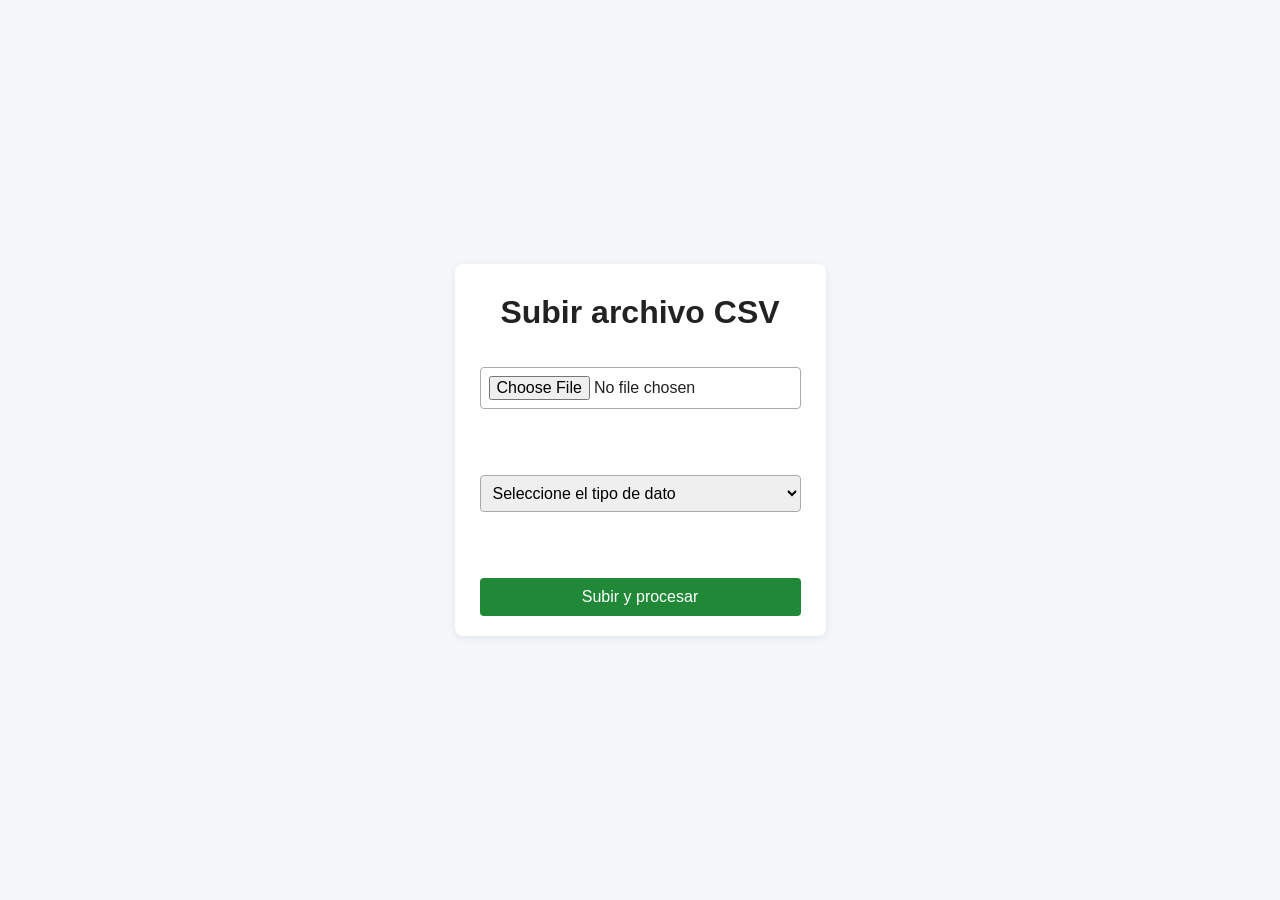
<file: index.html>
<!DOCTYPE html>
<html lang="en">
<head>
    <meta http-equiv="refresh" content="0; URL=subir_csv.html">
    <meta charset="UTF-8">
    <meta name="viewport" content="width=device-width, initial-scale=1.0">
    <title>Index</title>
</head>
<body>
    <p>Index</p>
</body>
</html>
</file>
<file: subir_csv.css>
body {
    font-family: Arial, sans-serif;
    background: #f4f8fb;
    color: #222;
    margin: 0;
    padding: 0;
    min-height: 100vh;
    display: flex;
    flex-direction: column;
    justify-content: center;
}

h1 {
    text-align: center;
    margin-top: 0;
}

form {
    background: #fff;
    max-width: 400px;
    margin: 0 auto;
    padding: 30px 25px 20px 25px;
    border-radius: 8px;
    box-shadow: 0 2px 10px rgba(0,0,0,0.08);
    display: flex;
    flex-direction: column;
    gap: 15px;
}

input[type="file"],
select {
    padding: 8px;
    border: 1px solid;
    border-color: #aaaaaa;
    border-radius: 4px;
    font-size: 1em;
}

button[type="submit"] {
    background: #218838; /* verde */
    color: #fff;
    border: none;
    border-radius: 4px;
    padding: 10px 0;
    font-size: 1em;
    cursor: pointer;
    transition: background 0.2s;
}

button[type="submit"]:hover {
    background: #145c2c; /* verde más oscuro */
}
</file>
